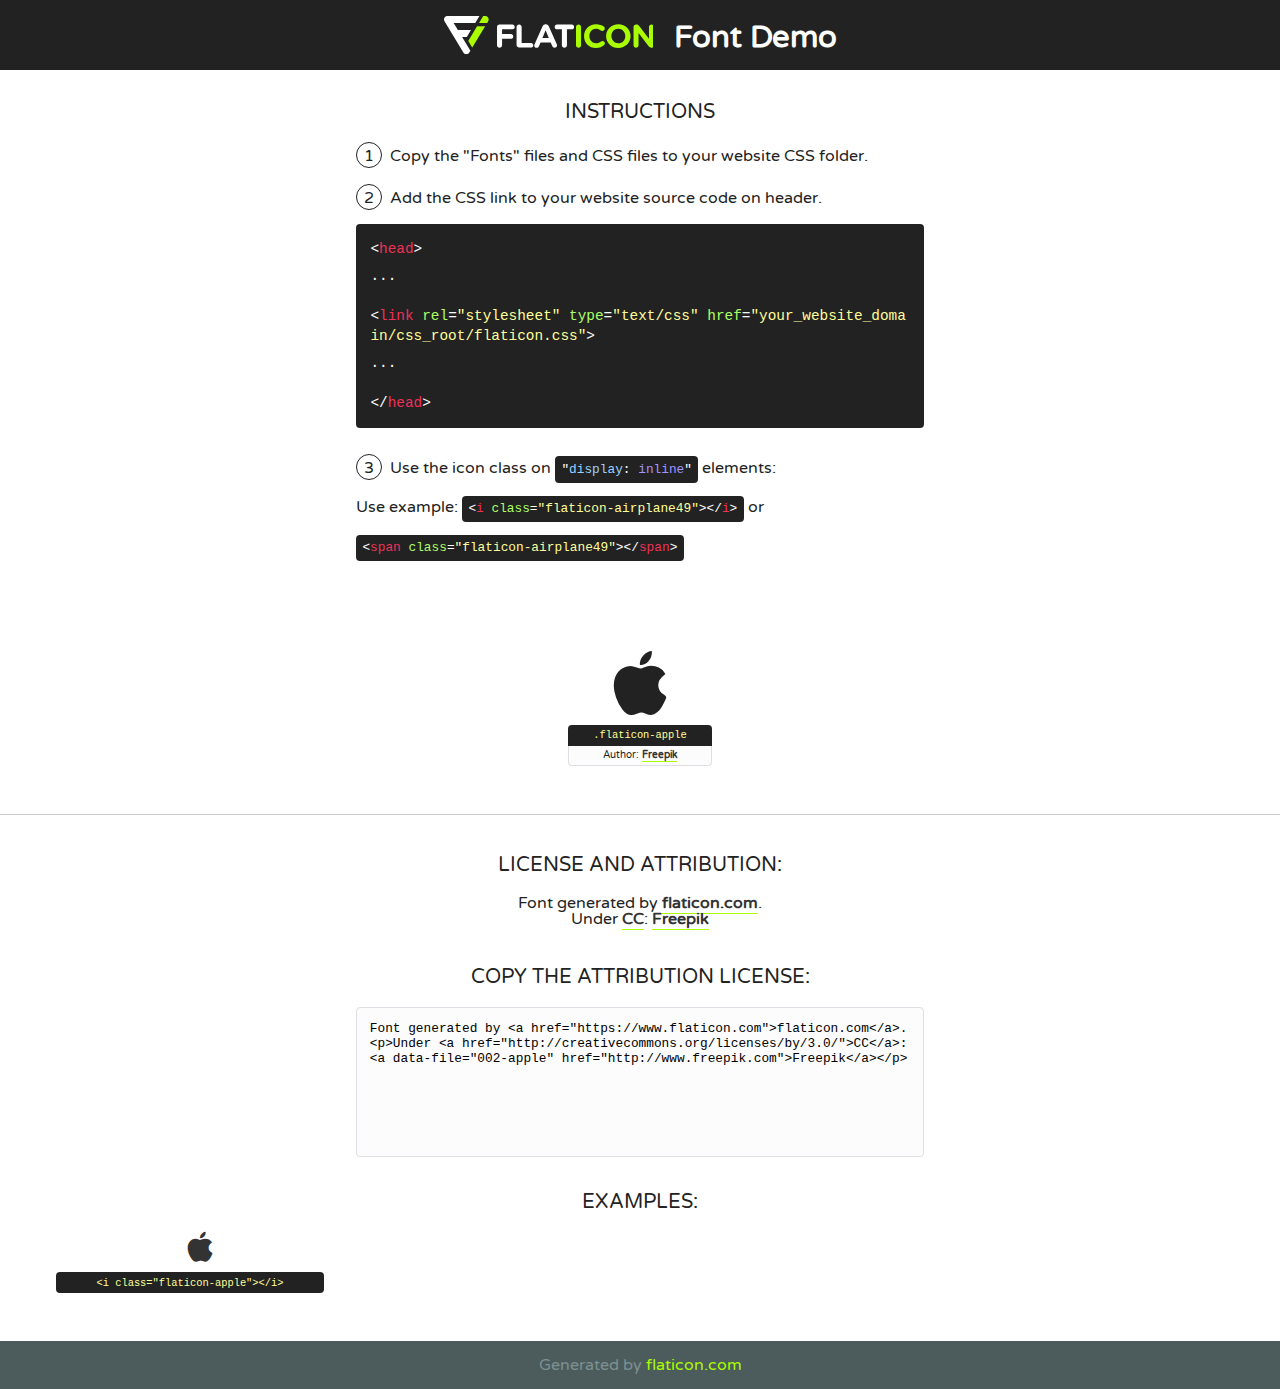
<file: fonts/my-icons-collection/font/flaticon.html>
<!DOCTYPE html>
<!--
  Flaticon icon font: Flaticon
  Creation date: 05/03/2020 04:19
-->
<html>
<!DOCTYPE html>
<html>

<head>
    <title>Flaticon WebFont</title>
    <link href="http://fonts.googleapis.com/css?family=Varela+Round" rel="stylesheet" type="text/css" />
    <link rel="stylesheet" type="text/css" href="flaticon.css">
    <meta charset="UTF-8">
    <style>
    html, body, div, span, applet, object, iframe,
    h1, h2, h3, h4, h5, h6, p, blockquote, pre,
    a, abbr, acronym, address, big, cite, code,
    del, dfn, em, img, ins, kbd, q, s, samp,
    small, strike, strong, sub, sup, tt, var,
    b, u, i, center,
    dl, dt, dd, ol, ul, li,
    fieldset, form, label, legend,
    table, caption, tbody, tfoot, thead, tr, th, td,
    article, aside, canvas, details, embed, 
    figure, figcaption, footer, header, hgroup, 
    menu, nav, output, ruby, section, summary,
    time, mark, audio, video {
        margin: 0;
        padding: 0;
        border: 0;
        font-size: 100%;
        font: inherit;
        vertical-align: baseline;
    }
    /* HTML5 display-role reset for older browsers */
    article, aside, details, figcaption, figure, 
    footer, header, hgroup, menu, nav, section {
        display: block;
    }
    body {
        line-height: 1;
    }
    ol, ul {
        list-style: none;
    }
    blockquote, q {
        quotes: none;
    }
    blockquote:before, blockquote:after,
    q:before, q:after {
        content: '';
        content: none;
    }
    table {
        border-collapse: collapse;
        border-spacing: 0;
    }
    body {
        font-family: 'Varela Round', Helvetica, Arial, sans-serif;
        font-size: 16px;
        color: #222;
    }
    a {
        color: #333;
        border-bottom: 1px solid #a9fd00;
        font-weight: bold;
        text-decoration: none;
    }
    * {
        -moz-box-sizing: border-box;
        -webkit-box-sizing: border-box;
        box-sizing: border-box;
        margin: 0;
        padding: 0;
    }
    [class^="flaticon-"]:before, [class*=" flaticon-"]:before, [class^="flaticon-"]:after, [class*=" flaticon-"]:after {
        font-family: Flaticon;
        font-size: 30px;
        font-style: normal;
        margin-left: 20px;
        color: #333;
    }
    .wrapper {
        max-width: 600px;
        margin: auto;
        padding: 0 1em;
    }
    .title {
        font-size: 1.25em;
        text-align: center;
        margin-bottom: 1em;
        text-transform: uppercase;
    }
    header {
        text-align: center;
        background-color: #222;
        color: #fff;
        padding: 1em;
    }
    header .logo {
        width: 210px;
        height: 38px;
        display: inline-block;
        vertical-align: middle;
        margin-right: 1em;
        border: none;
    }
    header strong {
        font-size: 1.95em;
        font-weight: bold;
        vertical-align: middle;
        margin-top: 5px;
        display: inline-block;
    }
    .demo {
        margin: 2em auto;
        line-height: 1.25em;
    }
    .demo ul li {
        margin-bottom: 1em;
    }
    .demo ul li .num {
        color: #222;
        border-radius: 20px;
        display: inline-block;
        width: 26px;
        padding: 3px;
        height: 26px;
        text-align: center;
        margin-right: 0.5em;
        border: 1px solid #222;
    }
    .demo ul li code {
        background-color: #222;
        border-radius: 4px;
        padding: 0.25em 0.5em;
        display: inline-block;
        color: #fff;
        font-family: Consolas,Monaco,Lucida Console,Liberation Mono,DejaVu Sans Mono,Bitstream Vera Sans Mono,Courier New, monospace;
        font-weight: lighter;
        margin-top: 1em;
        font-size: 0.8em;
        word-break: break-all;
    }
    .demo ul li code.big {
        padding: 1em;
        font-size: 0.9em;
    }
    .demo ul li code .red {
        color: #EF3159;
    }
    .demo ul li code .green {
        color: #ACFF65;
    }
    .demo ul li code .yellow {
        color: #FFFF99;
    }
    .demo ul li code .blue {
        color: #99D3FF;
    }
    .demo ul li code .purple {
        color: #A295FF;
    }
    .demo ul li code .dots {
        margin-top: 0.5em;
        display: block;
    }
    #glyphs {
        border-bottom: 1px solid #ccc;
        padding: 2em 0;
        text-align: center;
    }
    .glyph {
        display: inline-block;
        width: 9em;
        margin: 1em;
        text-align: center;
        vertical-align: top;
        background: #FFF;
    }
    .glyph .glyph-icon {
        padding: 10px;
        display: block;
        font-family:"Flaticon";
        font-size: 64px;
        line-height: 1;
    }
    .glyph .glyph-icon:before {
        font-size: 64px;
        color: #222;
        margin-left: 0;
    }
    .class-name {
        font-size: 0.65em;
        background-color: #222;
        color: #fff;
        border-radius: 4px 4px 0 0;
        padding: 0.5em;
        color: #FFFF99;
        font-family: Consolas,Monaco,Lucida Console,Liberation Mono,DejaVu Sans Mono,Bitstream Vera Sans Mono,Courier New, monospace;
    }
    .author-name {
        font-size: 0.6em;
        background-color: #fcfcfd;
        border: 1px solid #DEDEE4;
        border-top: 0;
        border-radius: 0 0 4px 4px;
        padding: 0.5em;
    }
    .class-name:last-child {
        font-size: 10px;
        color:#888;
    }
    .class-name:last-child a {
        font-size: 10px;
        color:#555;
    }
    .class-name:last-child a:hover {
        color:#a9fd00;
    }
    .glyph > input {
        display: block;
        width: 100px;
        margin: 5px auto;
        text-align: center;
        font-size: 12px;
        cursor: text;
    }
    .glyph > input.icon-input {
        font-family:"Flaticon";
        font-size: 16px;
        margin-bottom: 10px;
    }
    .attribution .title {
        margin-top: 2em;
    }
    .attribution textarea {
        background-color: #fcfcfd;
        padding: 1em;
        border: none;
        box-shadow: none;
        border: 1px solid #DEDEE4;
        border-radius: 4px;
        resize: none;
        width: 100%;
        height: 150px;
        font-size: 0.8em;
        font-family: Consolas,Monaco,Lucida Console,Liberation Mono,DejaVu Sans Mono,Bitstream Vera Sans Mono,Courier New, monospace;
        -webkit-appearance: none;
    }
    .iconsuse {
        margin: 2em auto;
        text-align: center;
        max-width: 1200px;
    }
    .iconsuse:after {
        content: '';
        display: table;
        clear: both;
    }
    .iconsuse .image {
        float: left;
        width: 25%;
        padding: 0 1em;
    }
    .iconsuse .image p {
        margin-bottom: 1em;
    }
    .iconsuse .image span {
        display: block;
        font-size: 0.65em;
        background-color: #222;
        color: #fff;
        border-radius: 4px;
        padding: 0.5em;
        color: #FFFF99;
        margin-top: 1em;
        font-family: Consolas,Monaco,Lucida Console,Liberation Mono,DejaVu Sans Mono,Bitstream Vera Sans Mono,Courier New, monospace;
    }
    #footer {
        text-align: center;
        background-color: #4C5B5C;
        color: #7c9192;
        padding: 1em;
    }
    #footer a {
        border: none;
        color: #a9fd00;
        font-weight: normal;
    }
    @media (max-width: 960px) {
        .iconsuse .image {
            width: 50%;
        }
    }
    @media (max-width: 560px) {
        .iconsuse .image {
            width: 100%;
        }
    }
    </style>
</head>

<body class="characters-off">

    <header>
        <a href="https://www.flaticon.com" target="_blank" class="logo">
            <svg version="1.1" xmlns="http://www.w3.org/2000/svg" xmlns:xlink="http://www.w3.org/1999/xlink" xmlns:a="http://ns.adobe.com/AdobeSVGViewerExtensions/3.0/" viewBox="0 0 560.875 102.036" enable-background="new 0 0 560.875 102.036" xml:space="preserve">
                <defs>
                </defs>
                <g>
                    <g class="letters">
                        <path fill="#ffffff" d="M141.596,29.675c0-3.777,2.985-6.767,6.764-6.767h34.438c3.426,0,6.15,2.728,6.15,6.15
                        c0,3.43-2.724,6.149-6.15,6.149h-27.674v13.091h23.719c3.429,0,6.151,2.724,6.151,6.15c0,3.43-2.723,6.149-6.151,6.149h-23.719
                        v17.574c0,3.773-2.986,6.761-6.764,6.761c-3.779,0-6.764-2.989-6.764-6.761V29.675z"></path>
                        <path fill="#ffffff" d="M193.844,29.149c0-3.781,2.985-6.767,6.764-6.767c3.776,0,6.763,2.985,6.763,6.767v42.957h25.039
                        c3.426,0,6.149,2.726,6.149,6.153c0,3.425-2.723,6.15-6.149,6.15h-31.802c-3.779,0-6.764-2.986-6.764-6.768V29.149z"></path>
                        <path fill="#ffffff" d="M241.891,75.71l21.438-48.407c1.492-3.341,4.215-5.357,7.906-5.357h0.792
                        c3.686,0,6.323,2.017,7.815,5.357l21.439,48.407c0.436,0.967,0.701,1.845,0.701,2.723c0,3.602-2.809,6.501-6.414,6.501
                        c-3.161,0-5.269-1.845-6.499-4.655l-4.132-9.661h-27.059l-4.301,10.102c-1.144,2.631-3.426,4.214-6.237,4.214
                        c-3.517,0-6.24-2.81-6.24-6.325C241.1,77.64,241.451,76.677,241.891,75.71z M279.932,58.666l-8.521-20.297l-8.526,20.297H279.932
                        z"></path>
                        <path fill="#ffffff" d="M314.864,35.387H301.86c-3.429,0-6.239-2.813-6.239-6.238c0-3.429,2.811-6.24,6.239-6.24h39.533
                        c3.426,0,6.237,2.811,6.237,6.24c0,3.425-2.811,6.238-6.237,6.238h-13.001v42.785c0,3.773-2.99,6.761-6.764,6.761
                        c-3.779,0-6.764-2.989-6.764-6.761V35.387z"></path>
                        <path fill="#A9FD00" d="M352.615,29.149c0-3.781,2.985-6.767,6.767-6.767c3.774,0,6.761,2.985,6.761,6.767v49.024
                        c0,3.773-2.987,6.761-6.761,6.761c-3.781,0-6.767-2.989-6.767-6.761V29.149z"></path>
                        <path fill="#A9FD00" d="M374.132,53.836v-0.179c0-17.481,13.178-31.801,32.065-31.801c9.22,0,15.459,2.458,20.557,6.238
                        c1.402,1.054,2.637,2.985,2.637,5.357c0,3.692-2.985,6.59-6.681,6.59c-1.845,0-3.071-0.702-4.044-1.319
                        c-3.776-2.813-7.729-4.393-12.562-4.393c-10.364,0-17.831,8.611-17.831,19.154v0.173c0,10.542,7.291,19.329,17.831,19.329
                        c5.715,0,9.492-1.756,13.359-4.834c1.049-0.874,2.458-1.491,4.039-1.491c3.429,0,6.325,2.813,6.325,6.236
                        c0,2.106-1.056,3.78-2.282,4.834c-5.539,4.834-12.036,7.733-21.878,7.733C387.572,85.464,374.132,71.493,374.132,53.836z"></path>
                        <path fill="#A9FD00" d="M433.009,53.836v-0.179c0-17.481,13.79-31.801,32.766-31.801c18.981,0,32.592,14.143,32.592,31.628v0.173
                        c0,17.483-13.785,31.807-32.769,31.807C446.625,85.464,433.009,71.32,433.009,53.836z M484.224,53.836v-0.179
                        c0-10.539-7.725-19.326-18.626-19.326c-10.893,0-18.449,8.611-18.449,19.154v0.173c0,10.542,7.73,19.329,18.626,19.329
                        C476.676,72.986,484.224,64.378,484.224,53.836z"></path>
                        <path fill="#A9FD00" d="M506.233,29.321c0-3.774,2.99-6.763,6.767-6.763h1.401c3.252,0,5.183,1.583,7.029,3.953l26.093,34.265
                        V29.059c0-3.692,2.99-6.677,6.681-6.677c3.683,0,6.671,2.985,6.671,6.677v48.934c0,3.78-2.987,6.765-6.764,6.765h-0.436
                        c-3.257,0-5.188-1.581-7.034-3.953l-27.056-35.492v32.944c0,3.687-2.985,6.676-6.678,6.676c-3.683,0-6.673-2.989-6.673-6.676
                        V29.321z"></path>
                    </g>
                    <g class="insignia">
                        <path fill="#ffffff" d="M48.372,56.137h12.517l11.156-18.537H37.186L25.688,18.539h57.825L94.668,0H9.271
                        C5.925,0,2.842,1.801,1.198,4.716c-1.644,2.907-1.593,6.482,0.134,9.343l50.38,83.501c1.678,2.781,4.689,4.476,7.938,4.476
                        c3.246,0,6.257-1.695,7.935-4.476l2.898-4.804L48.372,56.137z"></path>
                        <g class="i">
                            <path fill="#A9FD00" d="M93.575,18.539h0.031v0.004l21.652,0.004l2.705-4.488c1.727-2.861,1.778-6.436,0.133-9.343
                            C116.454,1.801,113.371,0,110.026,0h-5.294L93.575,18.539z"></path>
                            <polygon fill="#A9FD00" points="88.291,27.356 64.725,66.486 75.519,84.404 109.942,27.356"></polygon>
                        </g>
                    </g>
                </g>
            </svg>
        </a>
        <strong>Font Demo</strong>
    </header>


    <section class="demo wrapper">

        <p class="title">Instructions</p>

        <ul>
            <li>
                <span class="num">1</span>Copy the "Fonts" files and CSS files to your website CSS folder.
            </li>
            <li>
                <span class="num">2</span>Add the CSS link to your website source code on header.
                <code class="big">
                    &lt;<span class="red">head</span>&gt;
                    <br/><span class="dots">...</span>
                    <br/>&lt;<span class="red">link</span> <span class="green">rel</span>=<span class="yellow">"stylesheet"</span> <span class="green">type</span>=<span class="yellow">"text/css"</span> <span class="green">href</span>=<span class="yellow">"your_website_domain/css_root/flaticon.css"</span>&gt;
                    <br/><span class="dots">...</span>
                    <br/>&lt;/<span class="red">head</span>&gt;
                </code>
            </li>

            <li>
                <p>
                    <span class="num">3</span>Use the icon class on <code>"<span class="blue">display</span>:<span class="purple"> inline</span>"</code> elements:
                    <br />
                    Use example: <code>&lt;<span class="red">i</span> <span class="green">class</span>=<span class="yellow">&quot;flaticon-airplane49&quot;</span>&gt;&lt;/<span class="red">i</span>&gt;</code> or <code>&lt;<span class="red">span</span> <span class="green">class</span>=<span class="yellow">&quot;flaticon-airplane49&quot;</span>&gt;&lt;/<span class="red">span</span>&gt;</code>
            </li>
        </ul>

    </section>




   <section id="glyphs">          
    
      
        <div class="glyph"><div class="glyph-icon flaticon-apple"></div>
            <div class="class-name">.flaticon-apple</div>
            <div class="author-name">Author: <a data-file="002-apple" href="http://www.freepik.com">Freepik</a> </div> 
        </div>        
        

    </section>



    <section class="attribution wrapper"   style="text-align:center;">

      <div class="title">License and attribution:</div><div class="attrDiv">Font generated by <a href="https://www.flaticon.com">flaticon.com</a>. <div><p>Under <a href="http://creativecommons.org/licenses/by/3.0/">CC</a>: <a data-file="002-apple" href="http://www.freepik.com">Freepik</a></p>  </div>
      </div>
      <div class="title">Copy the Attribution License:</div>

    <textarea onclick="this.focus();this.select();">Font generated by &lt;a href=&quot;https://www.flaticon.com&quot;&gt;flaticon.com&lt;/a&gt;. <p>Under <a href="http://creativecommons.org/licenses/by/3.0/">CC</a>: <a data-file="002-apple" href="http://www.freepik.com">Freepik</a></p>  
     </textarea>

    </section>

    <section class="iconsuse">

          <div class="title">Examples:</div>            
             
            <div class="image">
                <p>
                    <i class="glyph-icon flaticon-apple"></i> 
                    <span>&lt;i class=&quot;flaticon-apple&quot;&gt;&lt;/i&gt;</span>
                </p>
            </div>
                       
        </div>
                            
    </section>

<div id="footer">
    <div>Generated by <a href="https://www.flaticon.com">flaticon.com</a>
    </div>
</div>



</body>
</html>
</file>
<file: fonts/my-icons-collection/font/flaticon.css>
/*
  	Flaticon icon font: Flaticon
  	Creation date: 05/03/2020 04:19
  	*/

@font-face {
  font-family: "Flaticon";
  src: url("./Flaticon.eot");
  src: url("./Flaticon.eot?#iefix") format("embedded-opentype"),
       url("./Flaticon.woff2") format("woff2"),
       url("./Flaticon.woff") format("woff"),
       url("./Flaticon.ttf") format("truetype"),
       url("./Flaticon.svg#Flaticon") format("svg");
  font-weight: normal;
  font-style: normal;
}

@media screen and (-webkit-min-device-pixel-ratio:0) {
  @font-face {
    font-family: "Flaticon";
    src: url("./Flaticon.svg#Flaticon") format("svg");
  }
}

[class^="flaticon-"]:before, [class*=" flaticon-"]:before,
[class^="flaticon-"]:after, [class*=" flaticon-"]:after {   
  font-family: Flaticon;
        font-size: 20px;
font-style: normal;
margin-left: 20px;
}

.flaticon-apple:before { content: "\f100"; }
</file>
